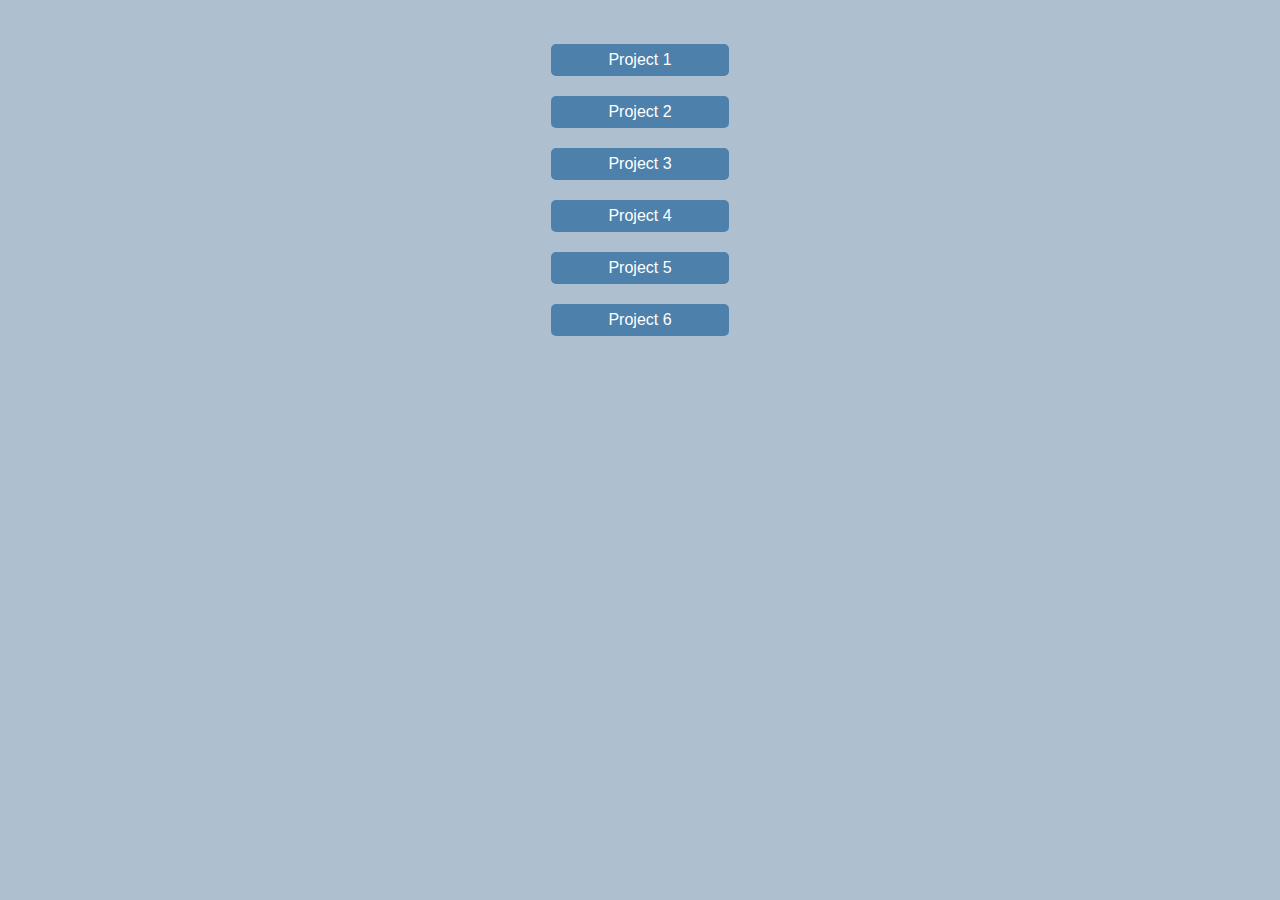
<file: index.html>
<!DOCTYPE html>
<html>
    <head>
     <title>Strona główna</title>
      <link rel="stylesheet" href="zadanie3.css">
    </head>
    <body>
        <a href = "zadanie1.html"> Project 1</a>
        <a href = "zadanie2.html"> Project 2</a>
        <a href = "zadanie3.html"> Project 3</a>
        <a href = "zadanie4.html"> Project 4</a>

        <a href="faktura.xml">Project 5</a>

        <a href = "zadanie6.html">Project 6</a>
    </body>
</html>
</file>
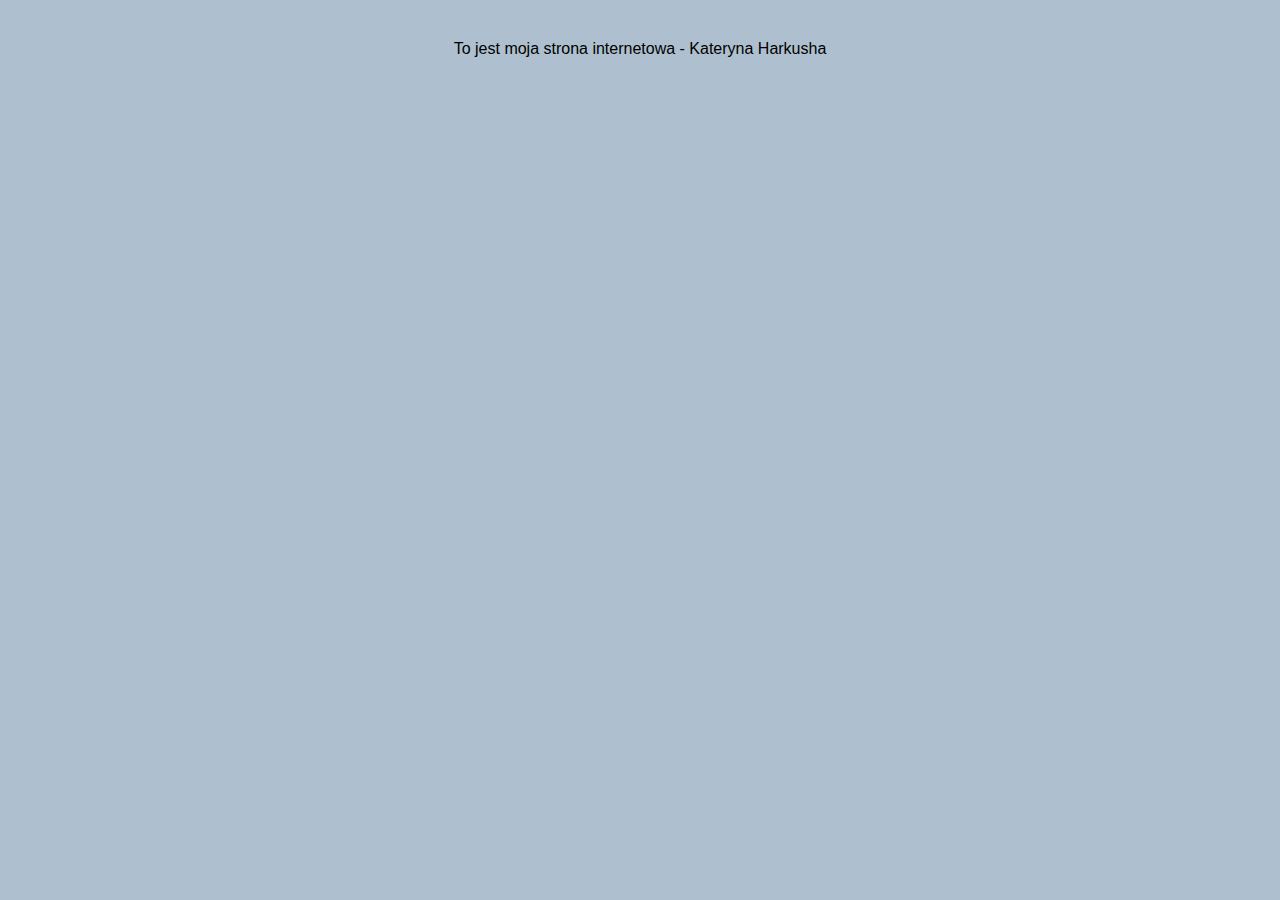
<file: zadanie1.html>
<!DOCTYPE html>
<html>
    <head>
     <link rel="stylesheet" href="zadanie3.css">
    </head>
    <body>
        <p> To jest moja strona internetowa - Kateryna Harkusha </p>
    </body>
</html>
</file>
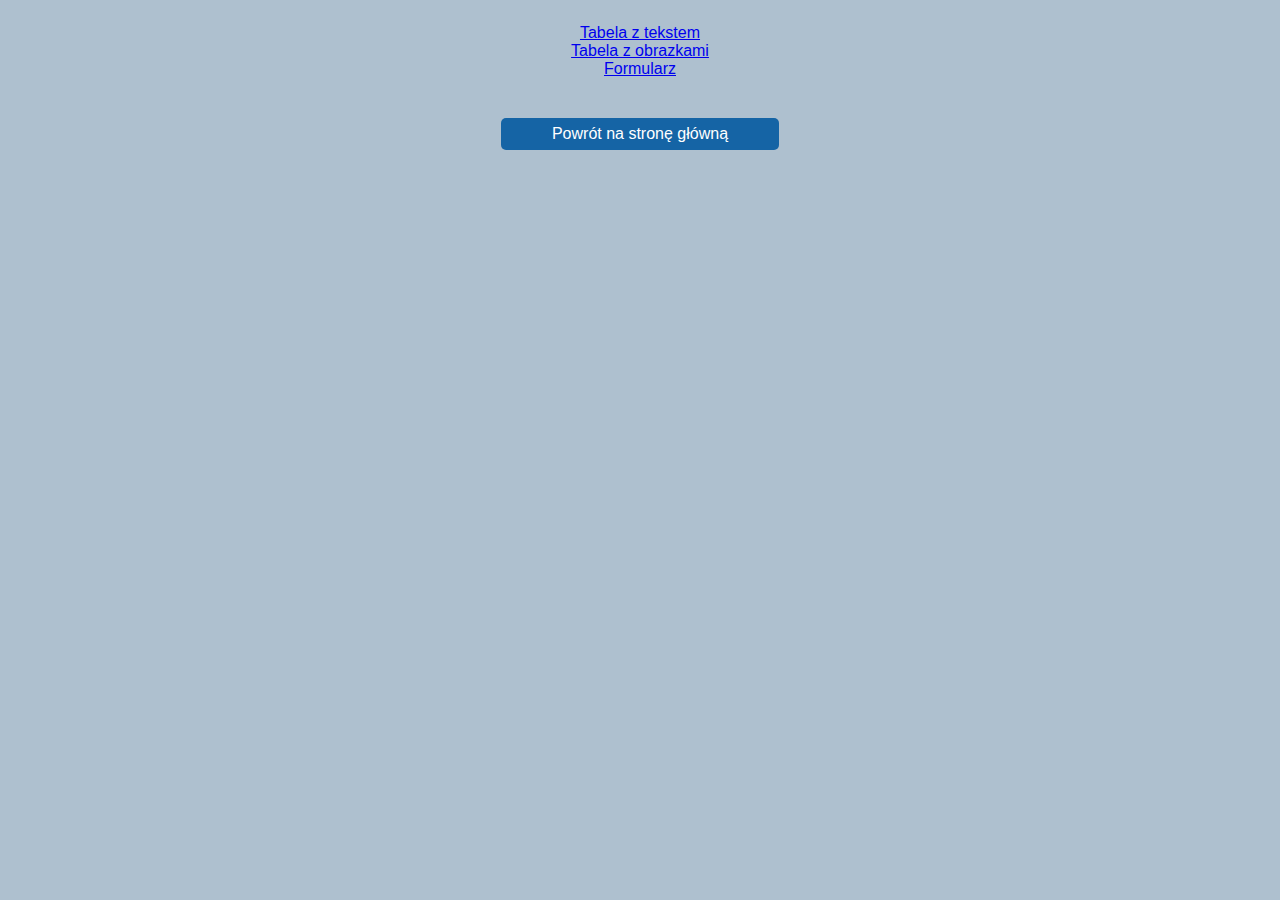
<file: zadanie2.html>
<!DOCTYPE html>
<html>
    <head>
     <link rel="stylesheet" href="zadanie3.css">
    </head>
    <body>
        <a href = "zadanie21.html">Tabela z tekstem </a></br>
         <a href = "zadanie22.html">Tabela z obrazkami</a></br>
          <a href = "zadanie23.html">Formularz</a>
          <p style="margin-bottom: 40px;"></p>
          <a href = "index.html">Powrót na stronę główną</a>


        

    </body>
</html>
</file>
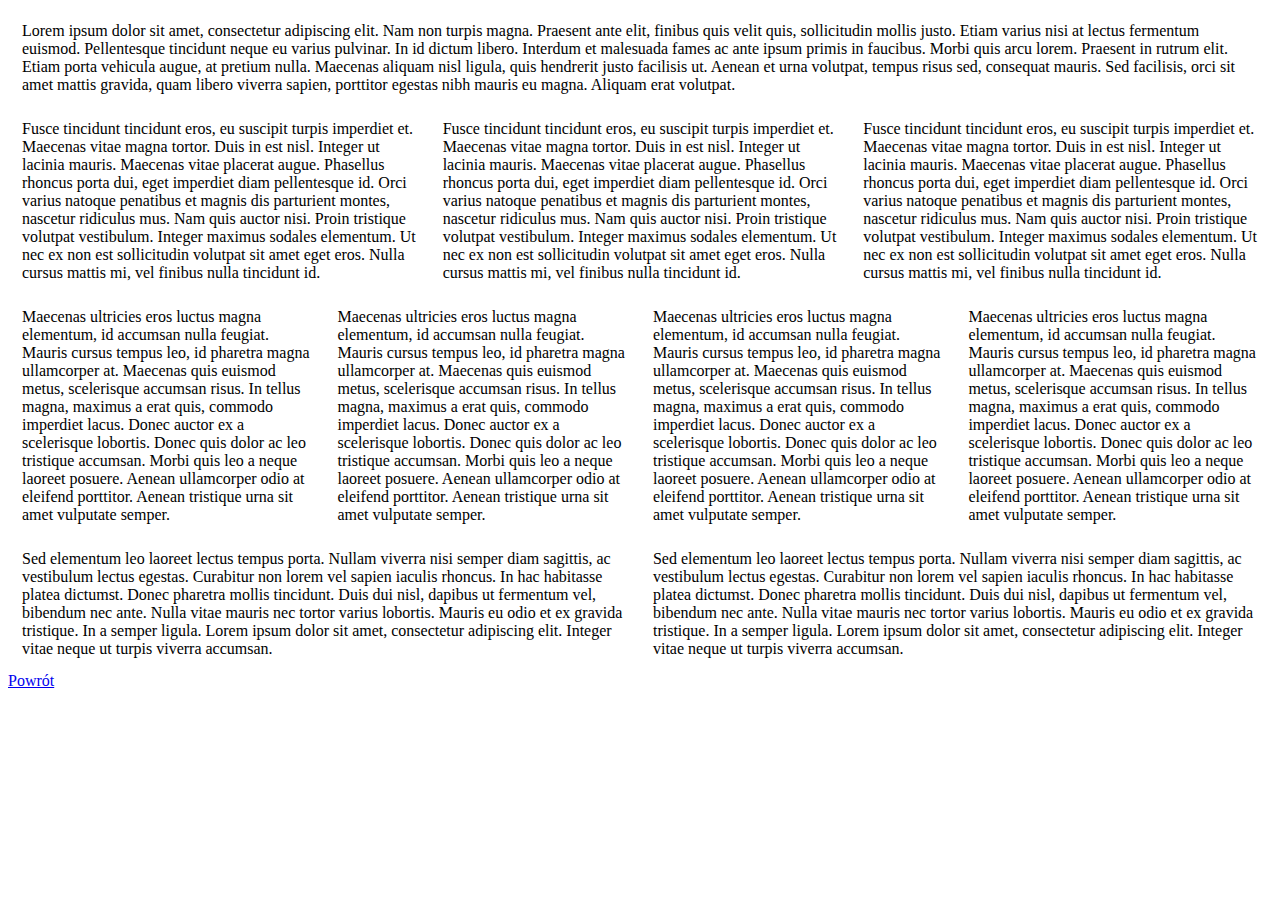
<file: zadanie21.html>
<!DOCTYPE html>
<html>
    <head>
    
    </head>
    <body>
       <table style = "width:100%; table-layout:fixed;">
        <tr>
            <td colspan="12" style = "padding:12px;" > Lorem ipsum dolor sit amet, consectetur adipiscing elit. Nam non turpis magna. Praesent ante elit, finibus quis velit quis, sollicitudin mollis justo. Etiam varius nisi at lectus fermentum euismod. Pellentesque tincidunt neque eu varius pulvinar. In id dictum libero. Interdum et malesuada fames ac ante ipsum primis in faucibus. Morbi quis arcu lorem. Praesent in rutrum elit. Etiam porta vehicula augue, at pretium nulla. Maecenas aliquam nisl ligula, quis hendrerit justo facilisis ut. Aenean et urna volutpat, tempus risus sed, consequat mauris. Sed facilisis, orci sit amet mattis gravida, quam libero viverra sapien, porttitor egestas nibh mauris eu magna. Aliquam erat volutpat.</td> 
        </tr>
        <tr> 
            <td colspan="4" style = "padding:12px;"> Fusce tincidunt tincidunt eros, eu suscipit turpis imperdiet et. Maecenas vitae magna tortor. Duis in est nisl. Integer ut lacinia mauris. Maecenas vitae placerat augue. Phasellus rhoncus porta dui, eget imperdiet diam pellentesque id. Orci varius natoque penatibus et magnis dis parturient montes, nascetur ridiculus mus. Nam quis auctor nisi. Proin tristique volutpat vestibulum. Integer maximus sodales elementum. Ut nec ex non est sollicitudin volutpat sit amet eget eros. Nulla cursus mattis mi, vel finibus nulla tincidunt id.</td>
            <td colspan="4"style = "padding:12px;"> Fusce tincidunt tincidunt eros, eu suscipit turpis imperdiet et. Maecenas vitae magna tortor. Duis in est nisl. Integer ut lacinia mauris. Maecenas vitae placerat augue. Phasellus rhoncus porta dui, eget imperdiet diam pellentesque id. Orci varius natoque penatibus et magnis dis parturient montes, nascetur ridiculus mus. Nam quis auctor nisi. Proin tristique volutpat vestibulum. Integer maximus sodales elementum. Ut nec ex non est sollicitudin volutpat sit amet eget eros. Nulla cursus mattis mi, vel finibus nulla tincidunt id.</td>
            <td colspan="4" style = "padding:12px;">Fusce tincidunt tincidunt eros, eu suscipit turpis imperdiet et. Maecenas vitae magna tortor. Duis in est nisl. Integer ut lacinia mauris. Maecenas vitae placerat augue. Phasellus rhoncus porta dui, eget imperdiet diam pellentesque id. Orci varius natoque penatibus et magnis dis parturient montes, nascetur ridiculus mus. Nam quis auctor nisi. Proin tristique volutpat vestibulum. Integer maximus sodales elementum. Ut nec ex non est sollicitudin volutpat sit amet eget eros. Nulla cursus mattis mi, vel finibus nulla tincidunt id.</td>
        </tr>
        <tr>
            <td colspan="3" style = "padding:12px;">Maecenas ultricies eros luctus magna elementum, id accumsan nulla feugiat. Mauris cursus tempus leo, id pharetra magna ullamcorper at. Maecenas quis euismod metus, scelerisque accumsan risus. In tellus magna, maximus a erat quis, commodo imperdiet lacus. Donec auctor ex a scelerisque lobortis. Donec quis dolor ac leo tristique accumsan. Morbi quis leo a neque laoreet posuere. Aenean ullamcorper odio at eleifend porttitor. Aenean tristique urna sit amet vulputate semper.</td>
            <td colspan="3" style = "padding:12px;">Maecenas ultricies eros luctus magna elementum, id accumsan nulla feugiat. Mauris cursus tempus leo, id pharetra magna ullamcorper at. Maecenas quis euismod metus, scelerisque accumsan risus. In tellus magna, maximus a erat quis, commodo imperdiet lacus. Donec auctor ex a scelerisque lobortis. Donec quis dolor ac leo tristique accumsan. Morbi quis leo a neque laoreet posuere. Aenean ullamcorper odio at eleifend porttitor. Aenean tristique urna sit amet vulputate semper.</td>
            <td colspan="3" style = "padding:12px;">Maecenas ultricies eros luctus magna elementum, id accumsan nulla feugiat. Mauris cursus tempus leo, id pharetra magna ullamcorper at. Maecenas quis euismod metus, scelerisque accumsan risus. In tellus magna, maximus a erat quis, commodo imperdiet lacus. Donec auctor ex a scelerisque lobortis. Donec quis dolor ac leo tristique accumsan. Morbi quis leo a neque laoreet posuere. Aenean ullamcorper odio at eleifend porttitor. Aenean tristique urna sit amet vulputate semper.</td>
            <td colspan="3" style = "padding:12px;">Maecenas ultricies eros luctus magna elementum, id accumsan nulla feugiat. Mauris cursus tempus leo, id pharetra magna ullamcorper at. Maecenas quis euismod metus, scelerisque accumsan risus. In tellus magna, maximus a erat quis, commodo imperdiet lacus. Donec auctor ex a scelerisque lobortis. Donec quis dolor ac leo tristique accumsan. Morbi quis leo a neque laoreet posuere. Aenean ullamcorper odio at eleifend porttitor. Aenean tristique urna sit amet vulputate semper.</td>
        </tr>
        <tr>
            <td colspan="6" style="padding:12px;">Sed elementum leo laoreet lectus tempus porta. Nullam viverra nisi semper diam sagittis, ac vestibulum lectus egestas. Curabitur non lorem vel sapien iaculis rhoncus. In hac habitasse platea dictumst. Donec pharetra mollis tincidunt. Duis dui nisl, dapibus ut fermentum vel, bibendum nec ante. Nulla vitae mauris nec tortor varius lobortis. Mauris eu odio et ex gravida tristique. In a semper ligula. Lorem ipsum dolor sit amet, consectetur adipiscing elit. Integer vitae neque ut turpis viverra accumsan.</td>
            <td colspan="6" style="padding:12px;">Sed elementum leo laoreet lectus tempus porta. Nullam viverra nisi semper diam sagittis, ac vestibulum lectus egestas. Curabitur non lorem vel sapien iaculis rhoncus. In hac habitasse platea dictumst. Donec pharetra mollis tincidunt. Duis dui nisl, dapibus ut fermentum vel, bibendum nec ante. Nulla vitae mauris nec tortor varius lobortis. Mauris eu odio et ex gravida tristique. In a semper ligula. Lorem ipsum dolor sit amet, consectetur adipiscing elit. Integer vitae neque ut turpis viverra accumsan.</td>
        </tr>
       </table>

       <a href = "zadanie2.html">Powrót</a>
    </body>
</html>
</file>
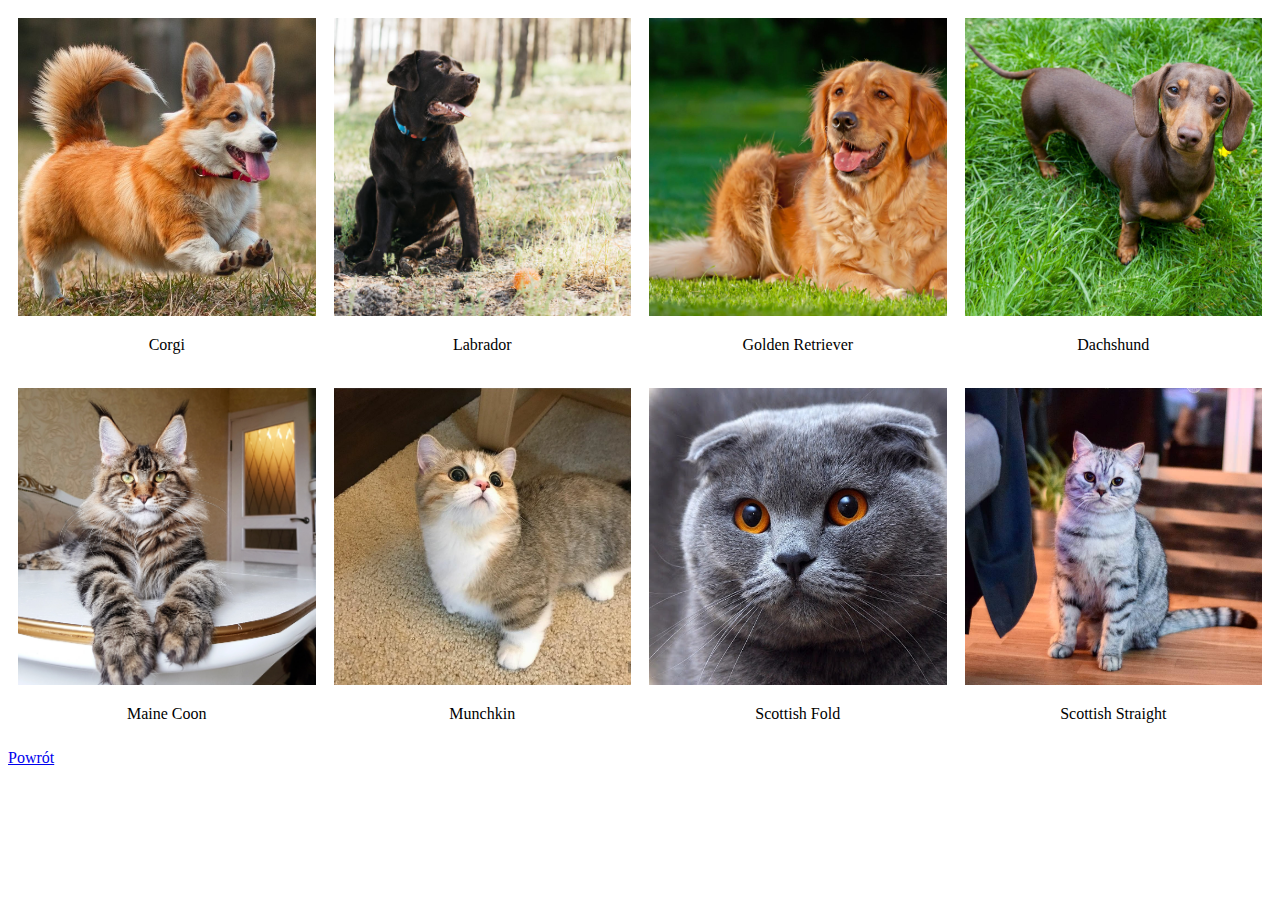
<file: zadanie22.html>
<!DOCTYPE html>
<html>
    <head>
 
    </head>
    <body>
       <table style = "width:100%; table-layout:fixed; text-align:center;">
        <tr>
            <td style="padding:8px;"><img src = "./images/image1.jpg" alt = "Corgi" style="width:100%; height:auto; " > <p>Corgi</p> </td> 
            <td style="padding:8px;"><img src = "./images/image2.jpg" alt = "Labrador" style="width:100%; height:auto;"> <p>Labrador</p></td> 
            <td style="padding:8px;"><img src = "./images/image3.jpg" alt = "Golden Retriever" style="width:100%; height:auto;" >  <p>Golden Retriever</p> </td> 
            <td style="padding:8px;"><img src = "./images/image4.jpg" alt = "Dachshund" style="width:100%; height:auto;" ><p>Dachshund</p></td> 

        </tr>
        <tr>
            <td style="padding:8px;"><img src = "./images/image5.jpg" alt = "Maine Coon" style="width:100%; height:auto; " > <p>Maine Coon</p> </td> 
            <td style="padding:8px;"><img src = "./images/image6.jpg" alt = "Munchkin " style="width:100%; height:auto;"> <p>Munchkin </p></td> 
            <td style="padding:8px;"><img src = "./images/image7.jpg" alt = "Scottish Fold" style="width:100%; height:auto;" > <p>Scottish Fold</p> </td> 
            <td style="padding:8px;"><img src = "./images/image8.jpg" alt = "Scottish Straight" style="width:100%; height:auto;" ><p>Scottish Straight</p></td> 
        </tr>
       </table>
        <a href = "zadanie2.html">Powrót</a>
    </body>
</html>
</file>
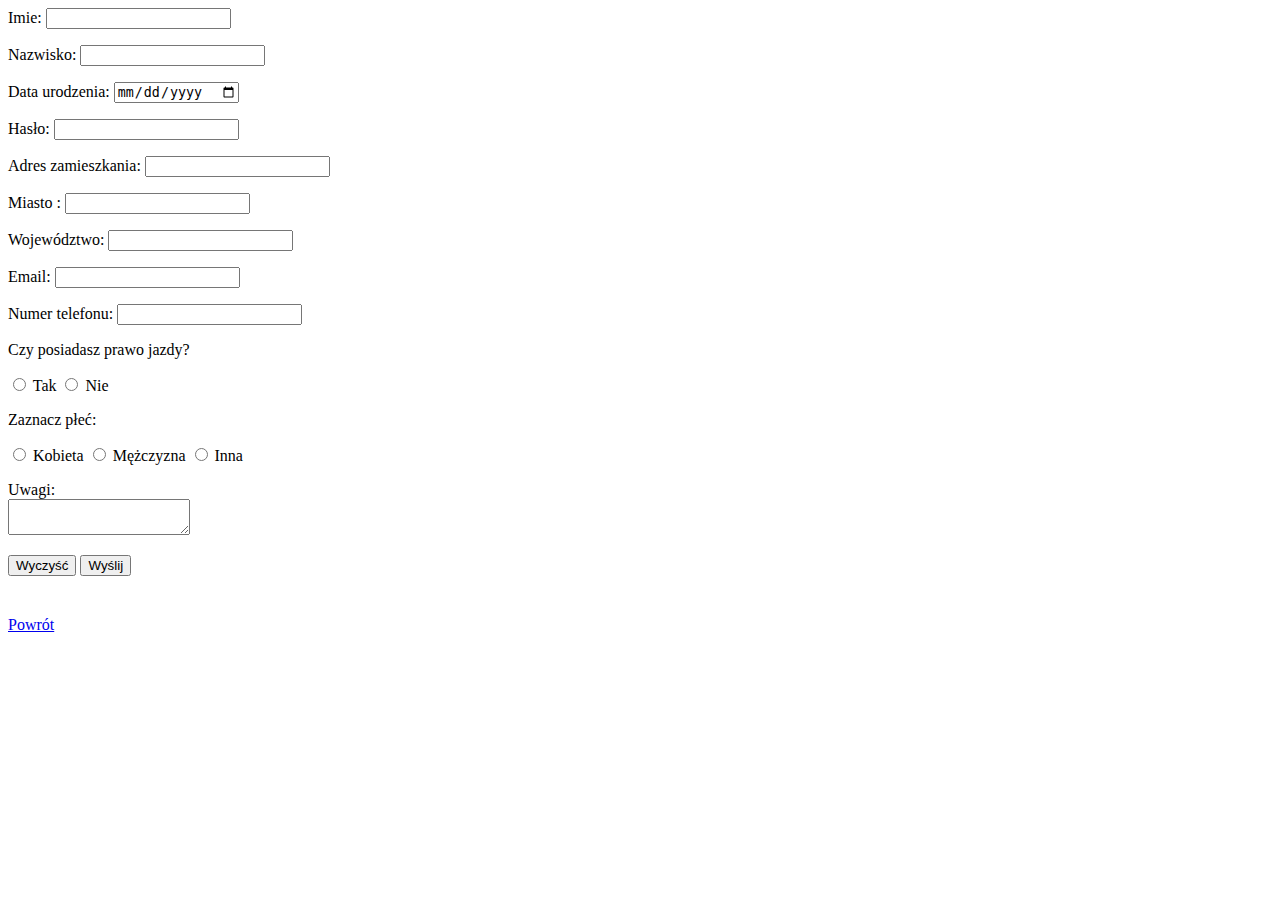
<file: zadanie23.html>
<!DOCTYPE html>
<html>
    <head>
    
    </head>
    <body>
    <form>
        
         <label for="name">Imie:</label>
         <input type="text" id="name" name="name" required>   <p style="margin-bottom: 10px;"></p>

         <label for="surname">Nazwisko:</label>
         <input type="text" id="surname" name="surname" required>  <p style="margin-bottom: 10px;"></p>

         <label for="birthdate">Data urodzenia:</label>
         <input type="date" id="birthdate" name="birthdate" required>  <p style="margin-bottom: 10px;"></p>

         <label for="password">Hasło:</label>
         <input type="password" id="password" name="password" required>  <p style="margin-bottom: 10px;"></p>

         <label for="adress">Adres zamieszkania:</label>
         <input type="adress" id="adress" name="adress" required>  <p style="margin-bottom: 10px;"></p>

        <label for="city">Miasto :</label>
         <input type="city" id="city" name="city" required>  <p style="margin-bottom: 10px;"></p>

         <label for="voivodeship">Województwo:</label>
         <input type="voivodeship" id="voivodeship" name="voivodeship" required>  <p style="margin-bottom: 10px;"></p>


         <label for="email">Email:</label>
         <input type="email" id="email" name="email" required>  <p style="margin-bottom: 10px;"></p>

          <label for="numberphone">Numer telefonu:</label>
         <input type="numberphone" id="numberphone" name="numberphone" required>  <p style="margin-bottom: 10px;"></p>

         <p>Czy posiadasz prawo jazdy?</p>

        <input type="radio" id="license-yes" name="license" value="yes" required>
        <label for="license-yes">Tak</label>

        <input type="radio" id="license-no" name="license" value="no">
        <label for="license-no">Nie</label> <p style="margin-bottom: 10px;"></p>

        <p>Zaznacz płeć:</p>

        <input type="radio" id="sex-woman" name="sex" value="woman" required>
        <label for="sex-woman">Kobieta</label>

        <input type="radio" id="sex-man" name="sex" value="man">
        <label for="sex-man">Mężczyzna</label>

        <input type="radio" id="sex-other" name="sex" value="other">
        <label for="sex-other">Inna</label> <p style="margin-bottom: 10px;"></p>

        <label for="uwagi">Uwagi:</label><br>
        <textarea id="uwagi" name="uwagi"></textarea> <p style="margin-bottom: 10px;"></p>
         
        <button type="reset">Wyczyść</button>
        <button type="submit">Wyślij</button> <p style="margin-bottom: 40px;"></p>
        
         
    </form>
     <a href = "zadanie2.html">Powrót</a>
    </body>

</html>
</file>
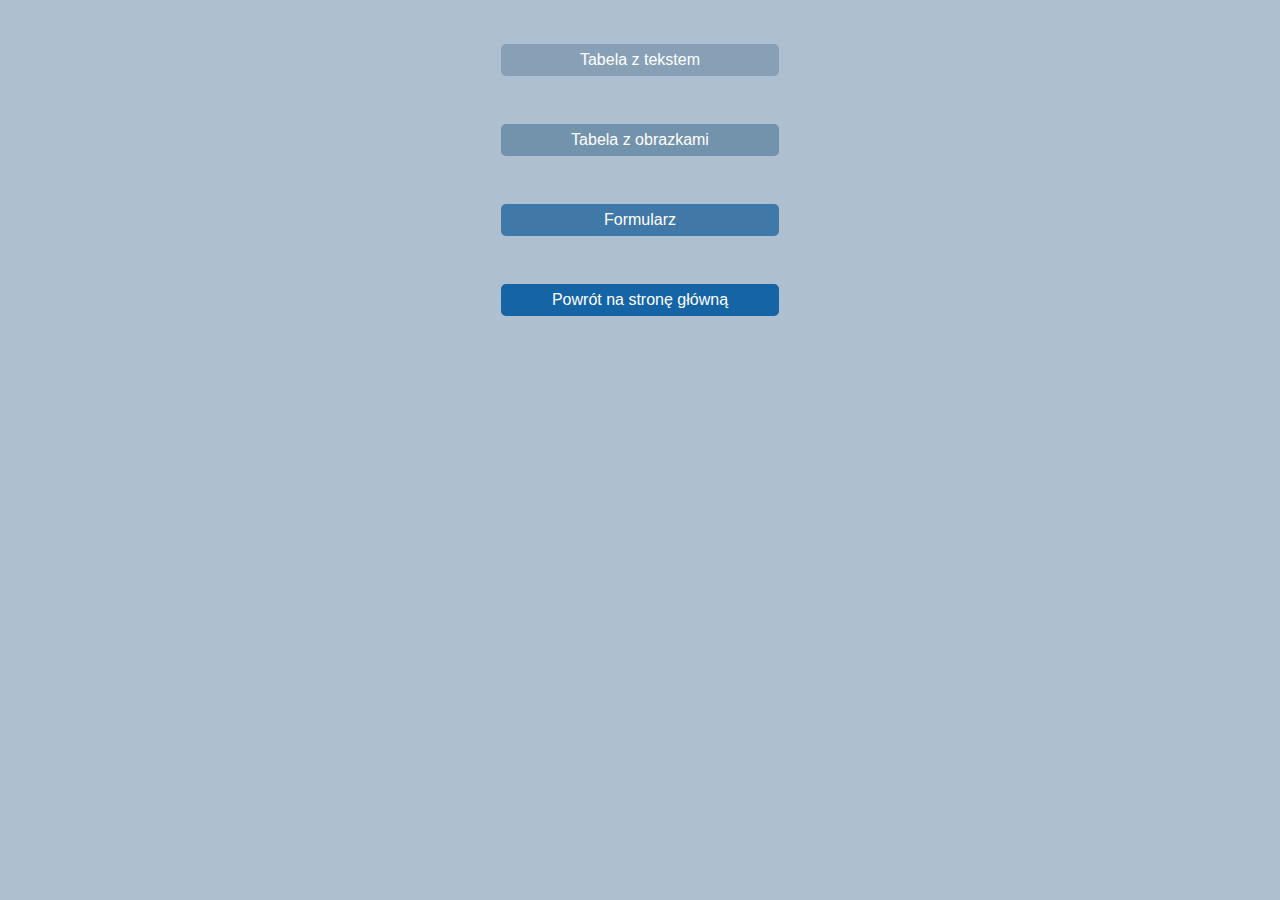
<file: zadanie3.html>
<!DOCTYPE html>
<html>
    <head>
     
       <link rel="stylesheet" href="zadanie3.css">
    </head>
    <body>
        <a href = "zadanie31.html">Tabela z tekstem </a></br>
        <a href = "zadanie32.html">Tabela z obrazkami</a></br>
          <a href = "zadanie33.html">Formularz</a><br>

        <a href = "index.html">Powrót na stronę główną</a>
       


        

    </body>
</html>
</file>
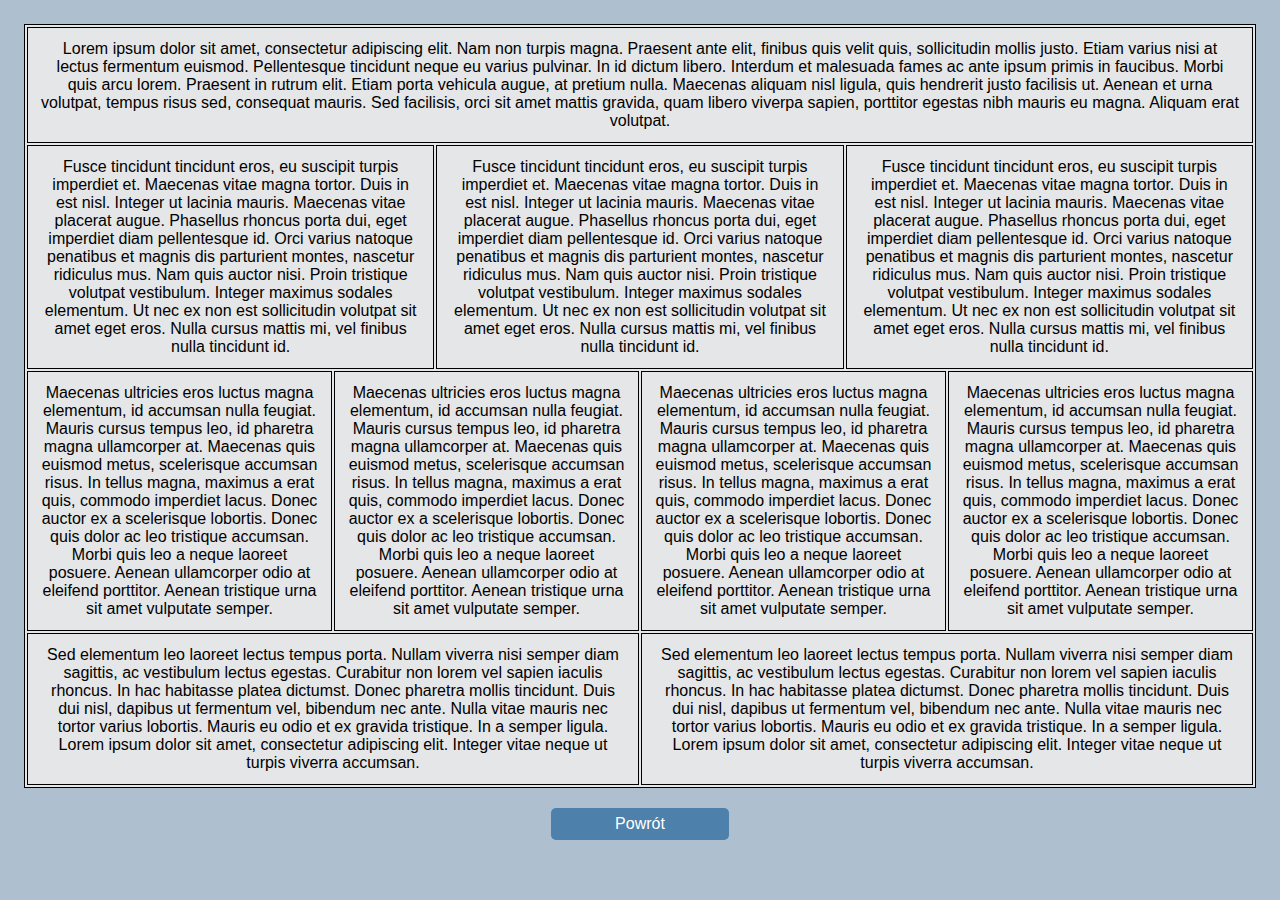
<file: zadanie31.html>
<!DOCTYPE html>
<html>
    <head>
       
        <link rel="stylesheet" href="zadanie3.css">
    </head>
    <body>
       <table>
        <tr>
            <td colspan="12"> 
                Lorem ipsum dolor sit amet, consectetur adipiscing elit. Nam non turpis magna. Praesent ante elit, finibus quis velit quis, sollicitudin mollis justo. Etiam varius nisi at lectus fermentum euismod. Pellentesque tincidunt neque eu varius pulvinar. In id dictum libero. Interdum et malesuada fames ac ante ipsum primis in faucibus. Morbi quis arcu lorem. Praesent in rutrum elit. Etiam porta vehicula augue, at pretium nulla. Maecenas aliquam nisl ligula, quis hendrerit justo facilisis ut. Aenean et urna volutpat, tempus risus sed, consequat mauris. Sed facilisis, orci sit amet mattis gravida, quam libero viverра sapien, porttitor egestas nibh mauris eu magna. Aliquam erat volutpat.
            </td> 
        </tr>
        <tr> 
            <td colspan="4">
                Fusce tincidunt tincidunt eros, eu suscipit turpis imperdiet et. Maecenas vitae magna tortor. Duis in est nisl. Integer ut lacinia mauris. Maecenas vitae placerat augue. Phasellus rhoncus porta dui, eget imperdiet diam pellentesque id. Orci varius natoque penatibus et magnis dis parturient montes, nascetur ridiculus mus. Nam quis auctor nisi. Proin tristique volutpat vestibulum. Integer maximus sodales elementum. Ut nec ex non est sollicitudin volutpat sit amet eget eros. Nulla cursus mattis mi, vel finibus nulla tincidunt id.
            </td>
            <td colspan="4">
                Fusce tincidunt tincidunt eros, eu suscipit turpis imperdiet et. Maecenas vitae magna tortor. Duis in est nisl. Integer ut lacinia mauris. Maecenas vitae placerat augue. Phasellus rhoncus porta dui, eget imperdiet diam pellentesque id. Orci varius natoque penatibus et magnis dis parturient montes, nascetur ridiculus mus. Nam quis auctor nisi. Proin tristique volutpat vestibulum. Integer maximus sodales elementum. Ut nec ex non est sollicitudin volutpat sit amet eget eros. Nulla cursus mattis mi, vel finibus nulla tincidunt id.
            </td>
            <td colspan="4">
                Fusce tincidunt tincidunt eros, eu suscipit turpis imperdiet et. Maecenas vitae magna tortor. Duis in est nisl. Integer ut lacinia mauris. Maecenas vitae placerat augue. Phasellus rhoncus porta dui, eget imperdiet diam pellentesque id. Orci varius natoque penatibus et magnis dis parturient montes, nascetur ridiculus mus. Nam quis auctor nisi. Proin tristique volutpat vestibulum. Integer maximus sodales elementum. Ut nec ex non est sollicitudin volutpat sit amet eget eros. Nulla cursus mattis mi, vel finibus nulla tincidunt id.
            </td>
        </tr>
        <tr>
            <td colspan="3">
                Maecenas ultricies eros luctus magna elementum, id accumsan nulla feugiat. Mauris cursus tempus leo, id pharetra magna ullamcorper at. Maecenas quis euismod metus, scelerisque accumsan risus. In tellus magna, maximus a erat quis, commodo imperdiet lacus. Donec auctor ex a scelerisque lobortis. Donec quis dolor ac leo tristique accumsan. Morbi quis leo a neque laoreet posuere. Aenean ullamcorper odio at eleifend porttitor. Aenean tristique urna sit amet vulputate semper.
            </td>
            <td colspan="3">
                Maecenas ultricies eros luctus magna elementum, id accumsan nulla feugiat. Mauris cursus tempus leo, id pharetra magna ullamcorper at. Maecenas quis euismod metus, scelerisque accumsan risus. In tellus magna, maximus a erat quis, commodo imperdiet lacus. Donec auctor ex a scelerisque lobortis. Donec quis dolor ac leo tristique accumsan. Morbi quis leo a neque laoreet posuere. Aenean ullamcorper odio at eleifend porttitor. Aenean tristique urna sit amet vulputate semper.
            </td>
            <td colspan="3">
                Maecenas ultricies eros luctus magna elementum, id accumsan nulla feugiat. Mauris cursus tempus leo, id pharetra magna ullamcorper at. Maecenas quis euismod metus, scelerisque accumsan risus. In tellus magna, maximus a erat quis, commodo imperdiet lacus. Donec auctor ex a scelerisque lobortis. Donec quis dolor ac leo tristique accumsan. Morbi quis leo a neque laoreet posuere. Aenean ullamcorper odio at eleifend porttitor. Aenean tristique urna sit amet vulputate semper.
            </td>
            <td colspan="3">
                Maecenas ultricies eros luctus magna elementum, id accumsan nulla feugiat. Mauris cursus tempus leo, id pharetra magna ullamcorper at. Maecenas quis euismod metus, scelerisque accumsan risus. In tellus magna, maximus a erat quis, commodo imperdiet lacus. Donec auctor ex a scelerisque lobortis. Donec quis dolor ac leo tristique accumsan. Morbi quis leo a neque laoreet posuere. Aenean ullamcorper odio at eleifend porttitor. Aenean tristique urna sit amet vulputate semper.
            </td>
        </tr>
        <tr>
            <td colspan="6">
                Sed elementum leo laoreet lectus tempus porta. Nullam viverra nisi semper diam sagittis, ac vestibulum lectus egestas. Curabitur non lorem vel sapien iaculis rhoncus. In hac habitasse platea dictumst. Donec pharetra mollis tincidunt. Duis dui nisl, dapibus ut fermentum vel, bibendum nec ante. Nulla vitae mauris nec tortor varius lobortis. Mauris eu odio et ex gravida tristique. In a semper ligula. Lorem ipsum dolor sit amet, consectetur adipiscing elit. Integer vitae neque ut turpis viverra accumsan.
            </td>
            <td colspan="6">
                Sed elementum leo laoreet lectus tempus porta. Nullam viverra nisi semper diam sagittis, ac vestibulum lectus egestas. Curabitur non lorem vel sapien iaculis rhoncus. In hac habitasse platea dictumst. Donec pharetra mollis tincidunt. Duis dui nisl, dapibus ut fermentum vel, bibendum nec ante. Nulla vitae mauris nec tortor varius lobortis. Mauris eu odio et ex gravida tristique. In a semper ligula. Lorem ipsum dolor sit amet, consectetur adipiscing elit. Integer vitae neque ut turpis viverra accumsan.
            </td>
        </tr>
       </table>

       <a href="zadanie3.html">Powrót</a>
    </body>
</html>
</file>
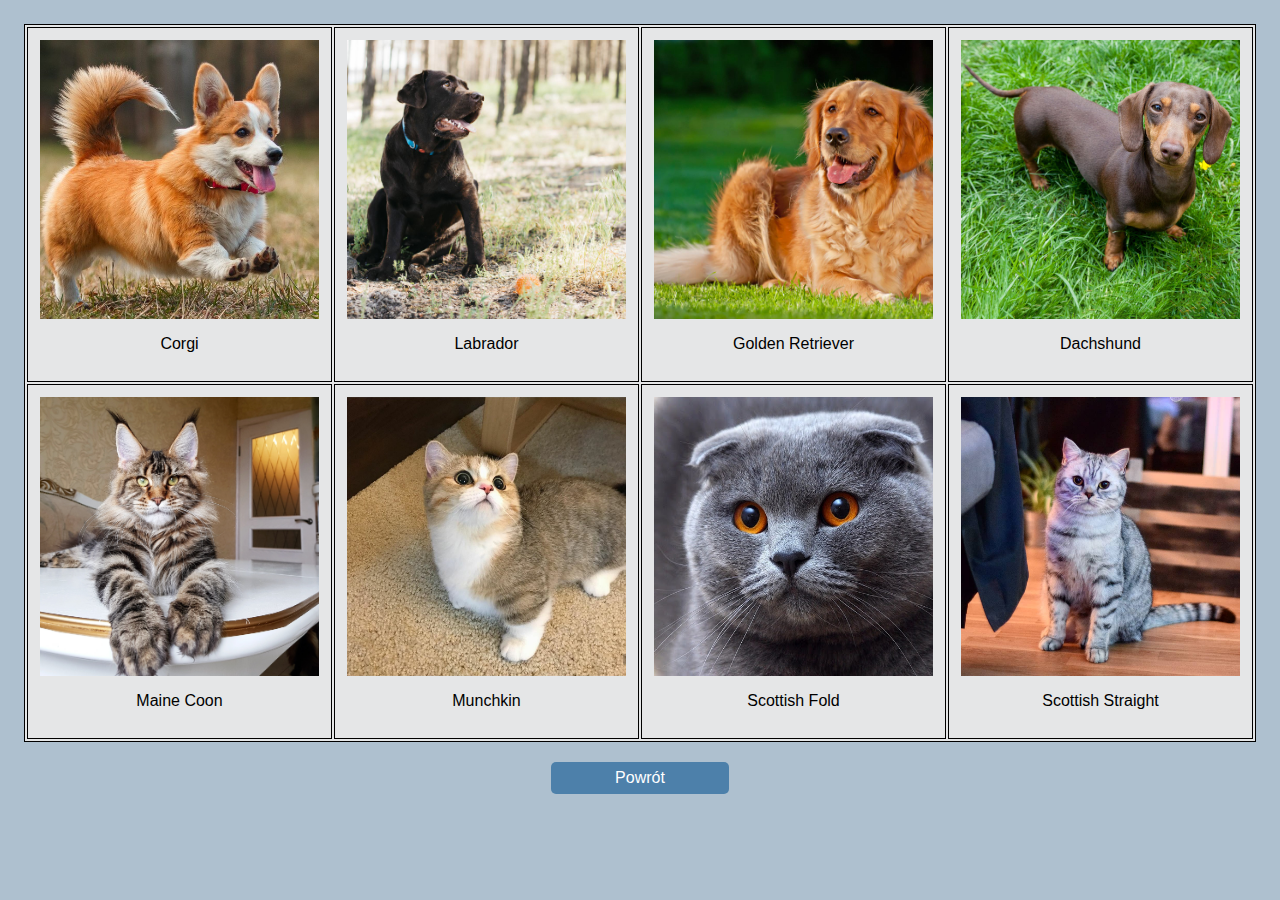
<file: zadanie32.html>
<!DOCTYPE html> 
<html>
    <head>
       
        <link rel="stylesheet" href="zadanie3.css">
    </head>
    <body>
       <table>
        <tr>
            <td><img src="./images/image1.jpg" alt="Corgi"><p>Corgi</p></td> 
            <td><img src="./images/image2.jpg" alt="Labrador"><p>Labrador</p></td> 
            <td><img src="./images/image3.jpg" alt="Golden Retriever"><p>Golden Retriever</p></td> 
            <td><img src="./images/image4.jpg" alt="Dachshund"><p>Dachshund</p></td> 
        </tr>
        <tr>
            <td><img src="./images/image5.jpg" alt="Maine Coon"><p>Maine Coon</p></td> 
            <td><img src="./images/image6.jpg" alt="Munchkin"><p>Munchkin</p></td> 
            <td><img src="./images/image7.jpg" alt="Scottish Fold"><p>Scottish Fold</p></td> 
            <td><img src="./images/image8.jpg" alt="Scottish Straight"><p>Scottish Straight</p></td> 
        </tr>
       </table>
       <a href="zadanie3.html">Powrót</a>
    </body>
</html>
</file>
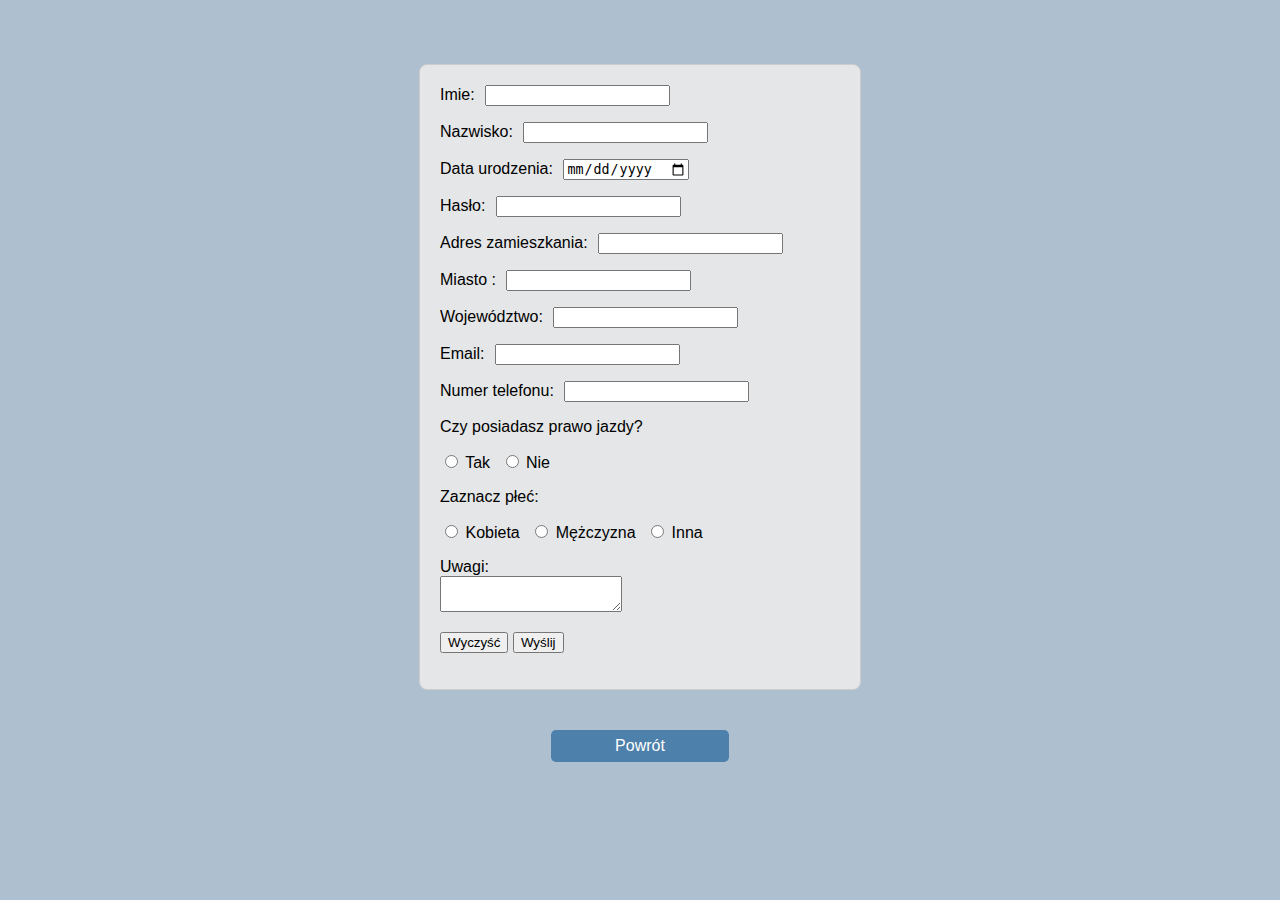
<file: zadanie33.html>
<!DOCTYPE html>
<html>
    <head>
       
        <link rel="stylesheet" href="zadanie3.css">
    </head>
    <body>
    <form>
        
         <label for="name">Imie:</label>
         <input type="text" id="name" name="name" required>   <p></p>

         <label for="surname">Nazwisko:</label>
         <input type="text" id="surname" name="surname" required>  <p></p>

         <label for="birthdate">Data urodzenia:</label>
         <input type="date" id="birthdate" name="birthdate" required>  <p></p>

         <label for="password">Hasło:</label>
         <input type="password" id="password" name="password" required>  <p></p>

         <label for="adress">Adres zamieszkania:</label>
         <input type="adress" id="adress" name="adress" required>  <p></p>

        <label for="city">Miasto :</label>
         <input type="city" id="city" name="city" required>  <p></p>

         <label for="voivodeship">Województwo:</label>
         <input type="voivodeship" id="voivodeship" name="voivodeship" required>  <p></p>

         <label for="email">Email:</label>
         <input type="email" id="email" name="email" required>  <p></p>

         <label for="numberphone">Numer telefonu:</label>
         <input type="numberphone" id="numberphone" name="numberphone" required>  <p></p>

         <p>Czy posiadasz prawo jazdy?</p>

        <input type="radio" id="license-yes" name="license" value="yes" required>
        <label for="license-yes">Tak</label>

        <input type="radio" id="license-no" name="license" value="no">
        <label for="license-no">Nie</label> <p></p>

        <p>Zaznacz płeć:</p>

        <input type="radio" id="sex-woman" name="sex" value="woman" required>
        <label for="sex-woman">Kobieta</label>

        <input type="radio" id="sex-man" name="sex" value="man">
        <label for="sex-man">Mężczyzna</label>

        <input type="radio" id="sex-other" name="sex" value="other">
        <label for="sex-other">Inna</label> <p></p>

        <label for="uwagi">Uwagi:</label><br>
        <textarea id="uwagi" name="uwagi"></textarea> <p></p>
         
        <button type="reset">Wyczyść</button>
        <button type="submit">Wyślij</button> <p></p>
        
    </form>
     <a href="zadanie3.html">Powrót</a>
    </body>
</html>
</file>
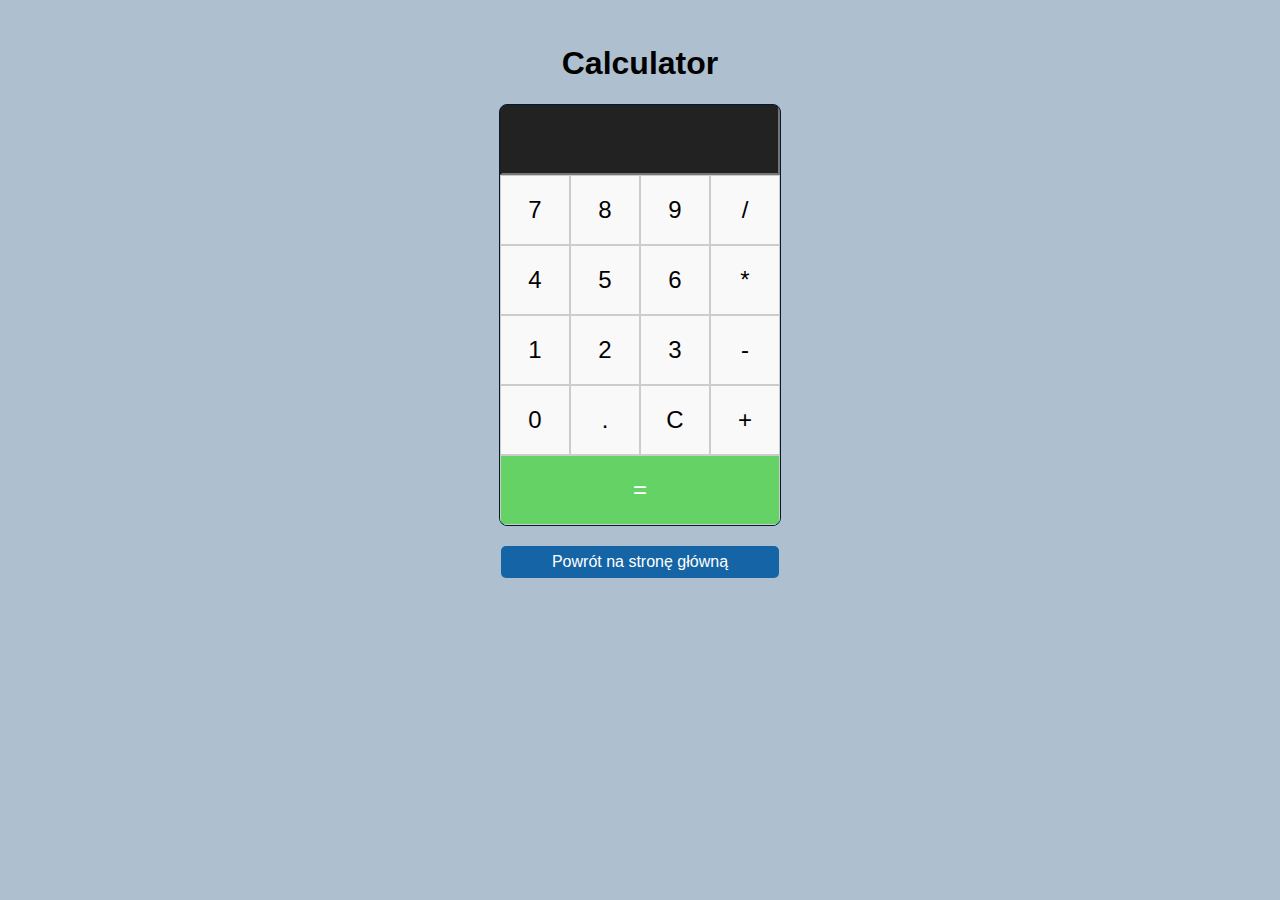
<file: zadanie4.html>
<!DOCTYPE html>
<html>
    <head>
     
        <link rel="stylesheet" href="zadanie3.css">
    </head>
    <body>
        <h1>Calculator</h1>
        


        <div class="calculator">
        <input type="text" id="display" readonly>

        <div class="buttons">
            <button onclick="OnButton('7')">7</button>
            <button onclick="OnButton('8')">8</button>
            <button onclick="OnButton('9')">9</button>
            <button onclick="OnButton('/')">/</button>

            <button onclick="OnButton('4')">4</button>
            <button onclick="OnButton('5')">5</button>
            <button onclick="OnButton('6')">6</button>
            <button onclick="OnButton('*')">*</button>

            <button onclick="OnButton('1')">1</button>
            <button onclick="OnButton('2')">2</button>
            <button onclick="OnButton('3')">3</button>
            <button onclick="OnButton('-')">-</button>

            <button onclick="OnButton('0')">0</button>
            <button onclick="OnButton('.')">.</button>
            <button onclick="OnButton('C')">C</button>
            <button onclick="OnButton('+')">+</button>
        
            <button onclick="OnButton('=')" class="equals">=</button>
          
        </div>
    </div>
   <a href = "index.html">Powrót na stronę główną</a>
   <script src = "calculator.js" ></script>
    </body>

</html>
</file>
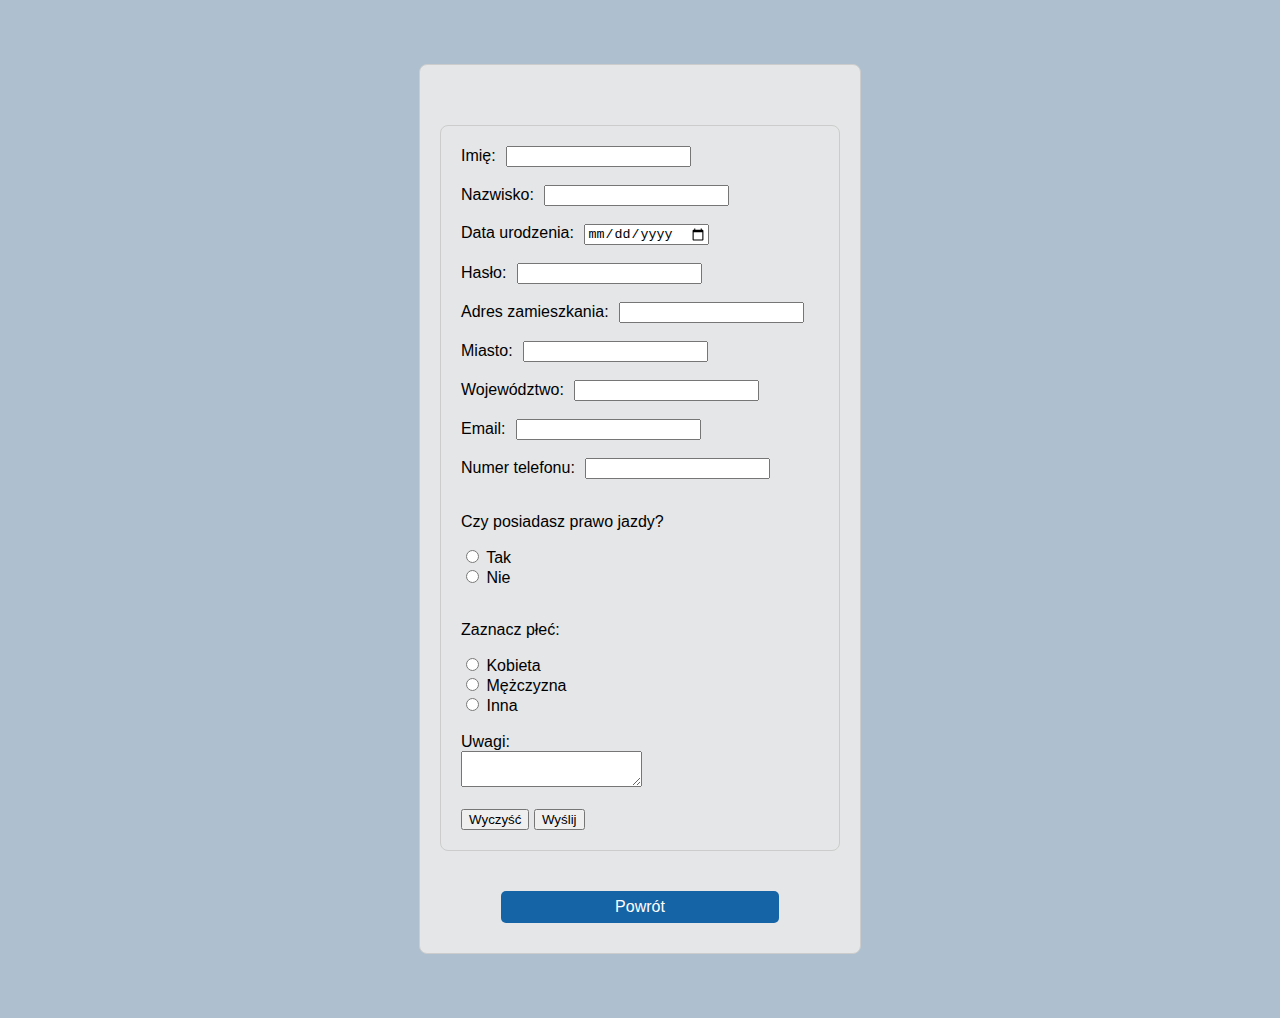
<file: zadanie6.html>
<!DOCTYPE html>
<html>
<head>
    <meta charset="UTF-8">
    <link rel="stylesheet" href="zadanie3.css">
    <title>Formularz</title>
</head>
<body>

<div class="form-box">
    <form action="wynik.php" method="POST">

        <label for="name">Imię:</label>
        <input type="text" id="name" name="name" required><br><br>

        <label for="surname">Nazwisko:</label>
        <input type="text" id="surname" name="surname" required><br><br>

        <label for="birthdate">Data urodzenia:</label>
        <input type="date" id="birthdate" name="birthdate" required><br><br>

        <label for="password">Hasło:</label>
        <input type="password" id="password" name="password" required><br><br>

        <label for="adress">Adres zamieszkania:</label>
        <input type="text" id="adress" name="adress" required><br><br>

        <label for="city">Miasto:</label>
        <input type="text" id="city" name="city" required><br><br>

        <label for="voivodeship">Województwo:</label>
        <input type="text" id="voivodeship" name="voivodeship" required><br><br>

        <label for="email">Email:</label>
        <input type="email" id="email" name="email" required><br><br>

        <label for="numberphone">Numer telefonu:</label>
        <input type="tel" id="numberphone" name="numberphone" required><br><br>

        <p>Czy posiadasz prawo jazdy?</p>
        <label><input type="radio" name="license" value="yes" required> Tak</label><br>
        <label><input type="radio" name="license" value="no"> Nie</label><br><br>

        <p>Zaznacz płeć:</p>
        <label><input type="radio" name="sex" value="woman" required> Kobieta</label><br>
        <label><input type="radio" name="sex" value="man"> Mężczyzna</label><br>
        <label><input type="radio" name="sex" value="other"> Inna</label><br><br>

        <label for="uwagi">Uwagi:</label><br>
        <textarea id="uwagi" name="uwagi"></textarea><br><br>

        <button type="reset">Wyczyść</button>
        <button type="submit">Wyślij</button>

    </form>

    <a href="index.html">Powrót</a>
</div>


</body>
</html>
</file>
<file: zadanie3.css>
body {
    font-family: Verdana, sans-serif; 
    margin: 16;                    
    padding: 16px;                
    background: #aec0cf;
    text-align: center; 
}
table {
    width: 100%;                  
    table-layout: fixed;          
    border: 1px solid black;     
   
     background: #e5e6e7; 
}
td {
    padding: 12px;               
    border: 1px solid black;   
}
tr:hover td {
    background: #d6d7d8;           
}

a[href="zadanie1.html"],
a[href="zadanie2.html"],
a[href="zadanie3.html"],
a[href="zadanie4.html"],
a[href="faktura.xml" ],
a[href = "zadanie6.html"]{
    
    display: block;   
    width: 150px;
    margin: 10px auto;    
    padding: 7px 14px;            
    background:#4d80aa;        
    color: white;                 
    text-decoration: none;        
    border-radius: 5px;           
    margin-top: 20px; 
    transition: transform 0.2s ease;

}
a[href="index.html"],
a[href="zadanie31.html"],
a[href="zadanie32.html"],
a[href="zadanie33.html"]{
    
    display: block;   
    width: 250px;
    margin: 10px auto;    
    padding: 7px 14px;                   
    color: white;     
    text-decoration: none;                 
    border-radius: 5px;           
    margin-top: 20px; 
    transition: transform 0.2s ease;
}
a[href="zadanie1.html"]:hover,
a[href="zadanie2.html"]:hover,
a[href="zadanie3.html"]:hover,
a[href="index.html"]:hover,
a[href="zadanie31.html"]:hover,
a[href="zadanie32.html"]:hover,
a[href="zadanie33.html"]:hover,
a[href="zadanie4.html"]:hover,
a[href="faktura.xml" ]:hover,
a[href = "zadanie6.html"]:hover
 {
    transform: scale(1.1); 
}
a[href="index.html"] {
    background: #1564a5;  
}

a[href="zadanie31.html"] {
    background: #87a0b6;   
}

a[href="zadanie32.html"] {
    background:#7392ac   
}

a[href="zadanie33.html"] {
    background:#4078a7;   
}

img {
    width: 100%;              
    height: auto;            
    display: block;       
  
}
form {
    margin: 40px auto; 
    padding: 20px;              
    max-width: 400px;             
    background: #e5e6e7;         
    border: 1px solid #ccc;       
    border-radius: 8px;         
    text-align: left;           
}
label {
  margin-right: 6px; 
}
.calculator {
    width: 280px; 
    margin: 20px auto;
    border: 1px solid #051b2d; 
    border-radius: 8px; 
    overflow: hidden;
    background-color: #1564a5;
}
#display {
    background-color: #222;
    color: white;
    width: 100%;
    text-align: right;
    padding: 10px;
    height: 70px;
    box-sizing: border-box; 
}
.buttons {
    display: grid;
    grid-template-columns: repeat(4, 1fr); 
}
.buttons button {
    height: 70px; 
    font-size: 1.5em;
    border: 1px solid #ccc;
    background: #f9f9f9;
    cursor: pointer;
}
.buttons button.equals {
   grid-column: span 4; 
   background-color: #64d264;
   color: white;
}
.back-button {
    display: block;
    width: 200px;
    margin: 20px auto;
    padding: 10px 20px;
    background:#4d80aa;
    color: white;
   
    border-radius: 6px;
    font-size: 18px;
    font-weight: bold;
   
}
.two-columns {
    display: flex;
    justify-content: space-between;
    gap: 40px;
    margin-bottom: 20px;
}

.column {
    width: 48%;
}

.form-box {
    width: 400px;
    margin: 40px auto;      
    padding: 20px;
    background: #e5e6e7;   
    border: 1px solid #ccc;
    border-radius: 8px;
}
</file>
